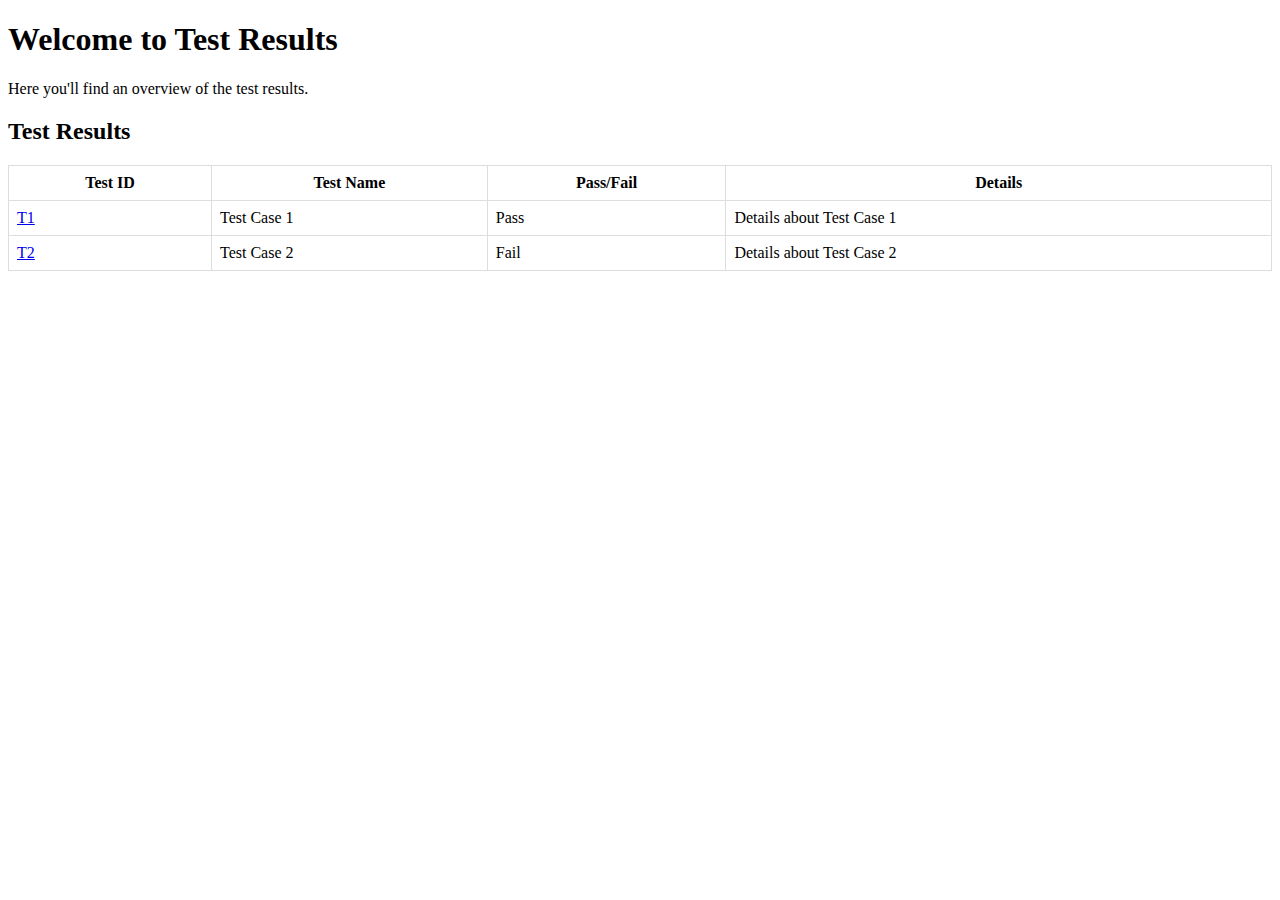
<file: templates/template3.html>
<!DOCTYPE html>
<html lang="en">
<head>
  <meta charset="UTF-8">
  <title>测试结果</title>
  <!-- 这里可以引入你所需的CSS样式表 -->
  <style>

table {
  width: 100%;
  border-collapse: collapse;
}

tr:hover {
  background-color: #f5f5f5;
}

th, td {
  border: 1px solid #ddd;
  padding: 8px;
}




  </style>
</head>
<body>
  <header>
    <h1>Welcome to Test Results</h1>
    <p>Here you'll find an overview of the test results.</p>
  </header>

  <!-- 中间部分，包含柱状图和饼状图 -->
  <main>
    <div class="charts">
      <!-- 这里可以插入你的柱状图和饼状图 -->
      <div class="bar-chart">
        <!-- 柱状图 -->
      </div>
      <div class="pie-chart">
        <!-- 饼状图 -->
      </div>
    </div>
  </main>

  <!-- 页面底部的表格 -->
  <footer>
    <h2>Test Results</h2>
    <table border="1">
      <thead>
        <tr>
          <th>Test ID</th>
          <th>Test Name</th>
          <th>Pass/Fail</th>
          <th>Details</th>
        </tr>
      </thead>
      <tbody>
        <!-- 这里填充具体的测试结果数据 -->
        <tr>
          <td><a href="specific_test_result.html">T1</a></td>
          <td>Test Case 1</td>
          <td>Pass</td>
          <td>Details about Test Case 1</td>
        </tr>
        <tr>
          <td><a href="specific_test_result.html">T2</a></td>
          <td>Test Case 2</td>
          <td>Fail</td>
          <td>Details about Test Case 2</td>
        </tr>
        <!-- 其他测试结果行 -->
      </tbody>
    </table>
  </footer>

</body>
</html>
</file>
